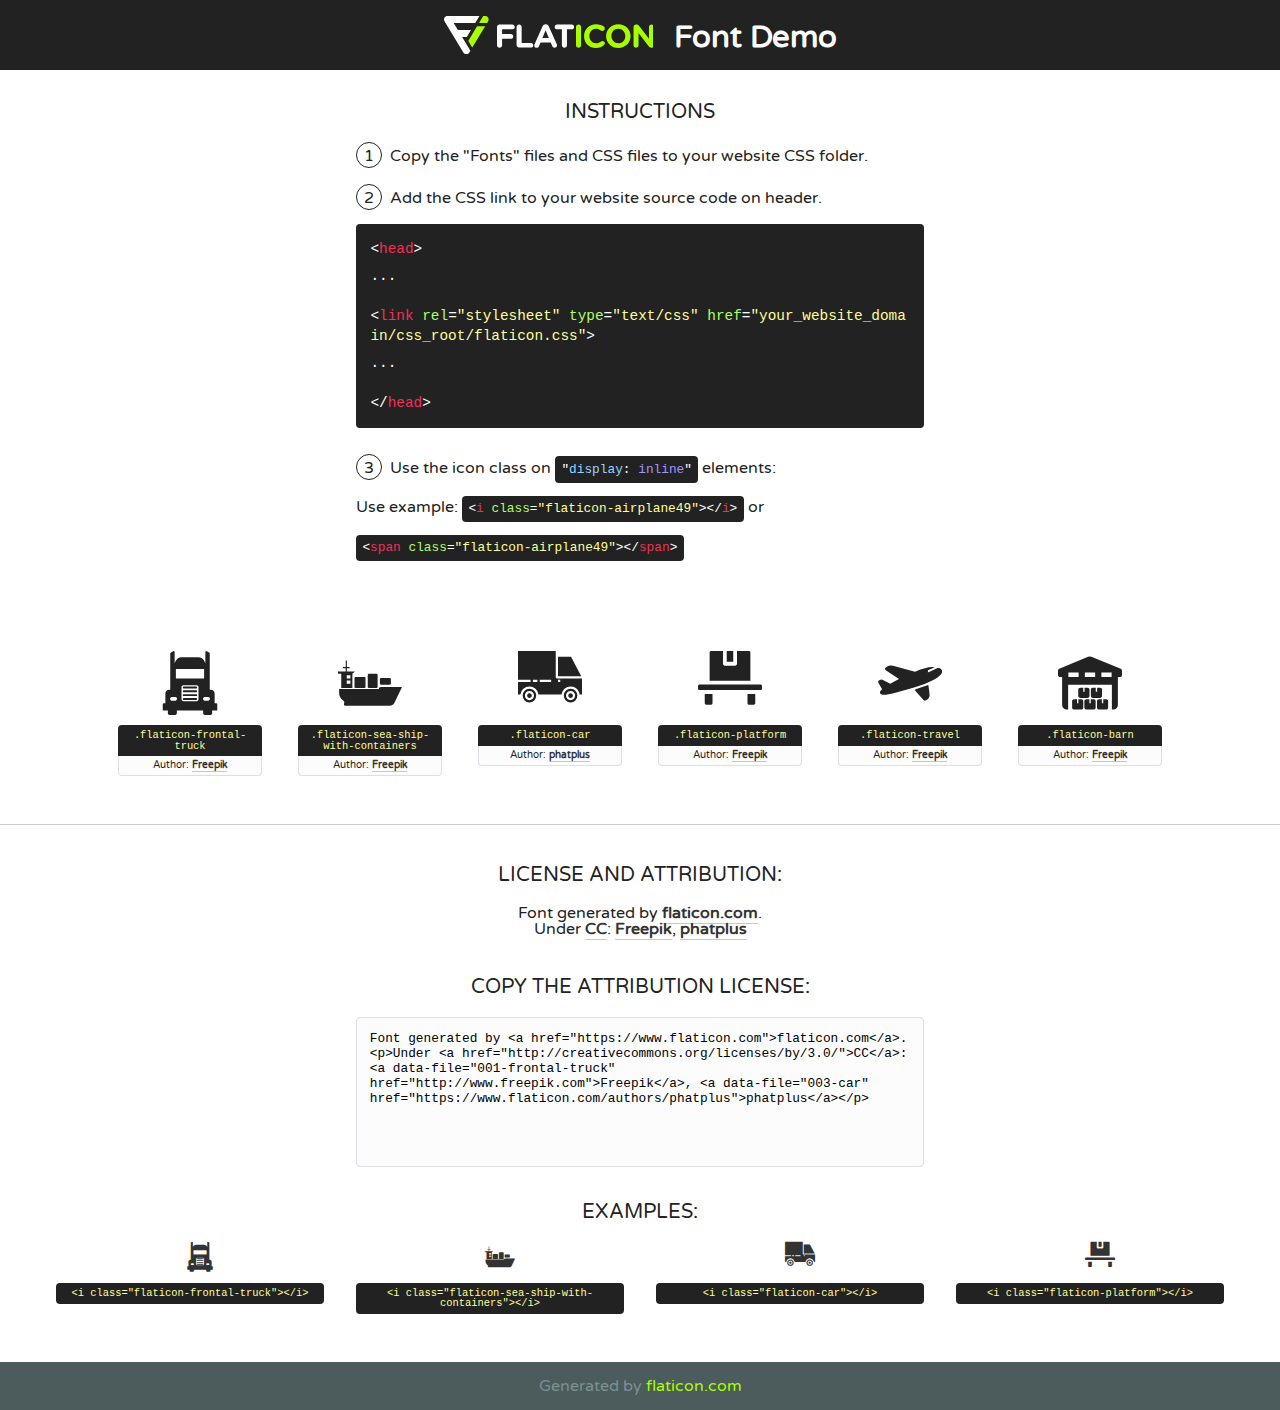
<file: app/static/lost/fonts/flaticon/font/flaticon.html>
<!DOCTYPE html>
<!--
  Flaticon icon font: Flaticon
  Creation date: 24/01/2019 09:02
-->
<html>
<!DOCTYPE html>
<html>

<head>
    <title>Flaticon WebFont</title>
    <link href="http://fonts.googleapis.com/css?family=Varela+Round" rel="stylesheet" type="text/css" />
    <link rel="stylesheet" type="text/css" href="flaticon.css">
    <meta charset="UTF-8">
    <style>
    html, body, div, span, applet, object, iframe,
    h1, h2, h3, h4, h5, h6, p, blockquote, pre,
    a, abbr, acronym, address, big, cite, code,
    del, dfn, em, img, ins, kbd, q, s, samp,
    small, strike, strong, sub, sup, tt, var,
    b, u, i, center,
    dl, dt, dd, ol, ul, li,
    fieldset, form, label, legend,
    table, caption, tbody, tfoot, thead, tr, th, td,
    article, aside, canvas, details, embed, 
    figure, figcaption, footer, header, hgroup, 
    menu, nav, output, ruby, section, summary,
    time, mark, audio, video {
        margin: 0;
        padding: 0;
        border: 0;
        font-size: 100%;
        font: inherit;
        vertical-align: baseline;
    }
    /* HTML5 display-role reset for older browsers */
    article, aside, details, figcaption, figure, 
    footer, header, hgroup, menu, nav, section {
        display: block;
    }
    body {
        line-height: 1;
    }
    ol, ul {
        list-style: none;
    }
    blockquote, q {
        quotes: none;
    }
    blockquote:before, blockquote:after,
    q:before, q:after {
        content: '';
        content: none;
    }
    table {
        border-collapse: collapse;
        border-spacing: 0;
    }
    body {
        font-family: 'Varela Round', Helvetica, Arial, sans-serif;
        font-size: 16px;
        color: #222;
    }
    a {
        color: #333;
        border-bottom: 1px solid #a9fd00;
        font-weight: bold;
        text-decoration: none;
    }
    * {
        -moz-box-sizing: border-box;
        -webkit-box-sizing: border-box;
        box-sizing: border-box;
        margin: 0;
        padding: 0;
    }
    [class^="flaticon-"]:before, [class*=" flaticon-"]:before, [class^="flaticon-"]:after, [class*=" flaticon-"]:after {
        font-family: Flaticon;
        font-size: 30px;
        font-style: normal;
        margin-left: 20px;
        color: #333;
    }
    .wrapper {
        max-width: 600px;
        margin: auto;
        padding: 0 1em;
    }
    .title {
        font-size: 1.25em;
        text-align: center;
        margin-bottom: 1em;
        text-transform: uppercase;
    }
    header {
        text-align: center;
        background-color: #222;
        color: #fff;
        padding: 1em;
    }
    header .logo {
        width: 210px;
        height: 38px;
        display: inline-block;
        vertical-align: middle;
        margin-right: 1em;
        border: none;
    }
    header strong {
        font-size: 1.95em;
        font-weight: bold;
        vertical-align: middle;
        margin-top: 5px;
        display: inline-block;
    }
    .demo {
        margin: 2em auto;
        line-height: 1.25em;
    }
    .demo ul li {
        margin-bottom: 1em;
    }
    .demo ul li .num {
        color: #222;
        border-radius: 20px;
        display: inline-block;
        width: 26px;
        padding: 3px;
        height: 26px;
        text-align: center;
        margin-right: 0.5em;
        border: 1px solid #222;
    }
    .demo ul li code {
        background-color: #222;
        border-radius: 4px;
        padding: 0.25em 0.5em;
        display: inline-block;
        color: #fff;
        font-family: Consolas,Monaco,Lucida Console,Liberation Mono,DejaVu Sans Mono,Bitstream Vera Sans Mono,Courier New, monospace;
        font-weight: lighter;
        margin-top: 1em;
        font-size: 0.8em;
        word-break: break-all;
    }
    .demo ul li code.big {
        padding: 1em;
        font-size: 0.9em;
    }
    .demo ul li code .red {
        color: #EF3159;
    }
    .demo ul li code .green {
        color: #ACFF65;
    }
    .demo ul li code .yellow {
        color: #FFFF99;
    }
    .demo ul li code .blue {
        color: #99D3FF;
    }
    .demo ul li code .purple {
        color: #A295FF;
    }
    .demo ul li code .dots {
        margin-top: 0.5em;
        display: block;
    }
    #glyphs {
        border-bottom: 1px solid #ccc;
        padding: 2em 0;
        text-align: center;
    }
    .glyph {
        display: inline-block;
        width: 9em;
        margin: 1em;
        text-align: center;
        vertical-align: top;
        background: #FFF;
    }
    .glyph .glyph-icon {
        padding: 10px;
        display: block;
        font-family:"Flaticon";
        font-size: 64px;
        line-height: 1;
    }
    .glyph .glyph-icon:before {
        font-size: 64px;
        color: #222;
        margin-left: 0;
    }
    .class-name {
        font-size: 0.65em;
        background-color: #222;
        color: #fff;
        border-radius: 4px 4px 0 0;
        padding: 0.5em;
        color: #FFFF99;
        font-family: Consolas,Monaco,Lucida Console,Liberation Mono,DejaVu Sans Mono,Bitstream Vera Sans Mono,Courier New, monospace;
    }
    .author-name {
        font-size: 0.6em;
        background-color: #fcfcfd;
        border: 1px solid #DEDEE4;
        border-top: 0;
        border-radius: 0 0 4px 4px;
        padding: 0.5em;
    }
    .class-name:last-child {
        font-size: 10px;
        color:#888;
    }
    .class-name:last-child a {
        font-size: 10px;
        color:#555;
    }
    .class-name:last-child a:hover {
        color:#a9fd00;
    }
    .glyph > input {
        display: block;
        width: 100px;
        margin: 5px auto;
        text-align: center;
        font-size: 12px;
        cursor: text;
    }
    .glyph > input.icon-input {
        font-family:"Flaticon";
        font-size: 16px;
        margin-bottom: 10px;
    }
    .attribution .title {
        margin-top: 2em;
    }
    .attribution textarea {
        background-color: #fcfcfd;
        padding: 1em;
        border: none;
        box-shadow: none;
        border: 1px solid #DEDEE4;
        border-radius: 4px;
        resize: none;
        width: 100%;
        height: 150px;
        font-size: 0.8em;
        font-family: Consolas,Monaco,Lucida Console,Liberation Mono,DejaVu Sans Mono,Bitstream Vera Sans Mono,Courier New, monospace;
        -webkit-appearance: none;
    }
    .iconsuse {
        margin: 2em auto;
        text-align: center;
        max-width: 1200px;
    }
    .iconsuse:after {
        content: '';
        display: table;
        clear: both;
    }
    .iconsuse .image {
        float: left;
        width: 25%;
        padding: 0 1em;
    }
    .iconsuse .image p {
        margin-bottom: 1em;
    }
    .iconsuse .image span {
        display: block;
        font-size: 0.65em;
        background-color: #222;
        color: #fff;
        border-radius: 4px;
        padding: 0.5em;
        color: #FFFF99;
        margin-top: 1em;
        font-family: Consolas,Monaco,Lucida Console,Liberation Mono,DejaVu Sans Mono,Bitstream Vera Sans Mono,Courier New, monospace;
    }
    #footer {
        text-align: center;
        background-color: #4C5B5C;
        color: #7c9192;
        padding: 1em;
    }
    #footer a {
        border: none;
        color: #a9fd00;
        font-weight: normal;
    }
    @media (max-width: 960px) {
        .iconsuse .image {
            width: 50%;
        }
    }
    @media (max-width: 560px) {
        .iconsuse .image {
            width: 100%;
        }
    }
    </style>
</head>

<body class="characters-off">

    <header>
        <a href="https://www.flaticon.com" target="_blank" class="logo">
            <svg version="1.1" xmlns="http://www.w3.org/2000/svg" xmlns:xlink="http://www.w3.org/1999/xlink" xmlns:a="http://ns.adobe.com/AdobeSVGViewerExtensions/3.0/" viewBox="0 0 560.875 102.036" enable-background="new 0 0 560.875 102.036" xml:space="preserve">
                <defs>
                </defs>
                <g>
                    <g class="letters">
                        <path fill="#ffffff" d="M141.596,29.675c0-3.777,2.985-6.767,6.764-6.767h34.438c3.426,0,6.15,2.728,6.15,6.15
                        c0,3.43-2.724,6.149-6.15,6.149h-27.674v13.091h23.719c3.429,0,6.151,2.724,6.151,6.15c0,3.43-2.723,6.149-6.151,6.149h-23.719
                        v17.574c0,3.773-2.986,6.761-6.764,6.761c-3.779,0-6.764-2.989-6.764-6.761V29.675z"></path>
                        <path fill="#ffffff" d="M193.844,29.149c0-3.781,2.985-6.767,6.764-6.767c3.776,0,6.763,2.985,6.763,6.767v42.957h25.039
                        c3.426,0,6.149,2.726,6.149,6.153c0,3.425-2.723,6.15-6.149,6.15h-31.802c-3.779,0-6.764-2.986-6.764-6.768V29.149z"></path>
                        <path fill="#ffffff" d="M241.891,75.71l21.438-48.407c1.492-3.341,4.215-5.357,7.906-5.357h0.792
                        c3.686,0,6.323,2.017,7.815,5.357l21.439,48.407c0.436,0.967,0.701,1.845,0.701,2.723c0,3.602-2.809,6.501-6.414,6.501
                        c-3.161,0-5.269-1.845-6.499-4.655l-4.132-9.661h-27.059l-4.301,10.102c-1.144,2.631-3.426,4.214-6.237,4.214
                        c-3.517,0-6.24-2.81-6.24-6.325C241.1,77.64,241.451,76.677,241.891,75.71z M279.932,58.666l-8.521-20.297l-8.526,20.297H279.932
                        z"></path>
                        <path fill="#ffffff" d="M314.864,35.387H301.86c-3.429,0-6.239-2.813-6.239-6.238c0-3.429,2.811-6.24,6.239-6.24h39.533
                        c3.426,0,6.237,2.811,6.237,6.24c0,3.425-2.811,6.238-6.237,6.238h-13.001v42.785c0,3.773-2.99,6.761-6.764,6.761
                        c-3.779,0-6.764-2.989-6.764-6.761V35.387z"></path>
                        <path fill="#A9FD00" d="M352.615,29.149c0-3.781,2.985-6.767,6.767-6.767c3.774,0,6.761,2.985,6.761,6.767v49.024
                        c0,3.773-2.987,6.761-6.761,6.761c-3.781,0-6.767-2.989-6.767-6.761V29.149z"></path>
                        <path fill="#A9FD00" d="M374.132,53.836v-0.179c0-17.481,13.178-31.801,32.065-31.801c9.22,0,15.459,2.458,20.557,6.238
                        c1.402,1.054,2.637,2.985,2.637,5.357c0,3.692-2.985,6.59-6.681,6.59c-1.845,0-3.071-0.702-4.044-1.319
                        c-3.776-2.813-7.729-4.393-12.562-4.393c-10.364,0-17.831,8.611-17.831,19.154v0.173c0,10.542,7.291,19.329,17.831,19.329
                        c5.715,0,9.492-1.756,13.359-4.834c1.049-0.874,2.458-1.491,4.039-1.491c3.429,0,6.325,2.813,6.325,6.236
                        c0,2.106-1.056,3.78-2.282,4.834c-5.539,4.834-12.036,7.733-21.878,7.733C387.572,85.464,374.132,71.493,374.132,53.836z"></path>
                        <path fill="#A9FD00" d="M433.009,53.836v-0.179c0-17.481,13.79-31.801,32.766-31.801c18.981,0,32.592,14.143,32.592,31.628v0.173
                        c0,17.483-13.785,31.807-32.769,31.807C446.625,85.464,433.009,71.32,433.009,53.836z M484.224,53.836v-0.179
                        c0-10.539-7.725-19.326-18.626-19.326c-10.893,0-18.449,8.611-18.449,19.154v0.173c0,10.542,7.73,19.329,18.626,19.329
                        C476.676,72.986,484.224,64.378,484.224,53.836z"></path>
                        <path fill="#A9FD00" d="M506.233,29.321c0-3.774,2.99-6.763,6.767-6.763h1.401c3.252,0,5.183,1.583,7.029,3.953l26.093,34.265
                        V29.059c0-3.692,2.99-6.677,6.681-6.677c3.683,0,6.671,2.985,6.671,6.677v48.934c0,3.78-2.987,6.765-6.764,6.765h-0.436
                        c-3.257,0-5.188-1.581-7.034-3.953l-27.056-35.492v32.944c0,3.687-2.985,6.676-6.678,6.676c-3.683,0-6.673-2.989-6.673-6.676
                        V29.321z"></path>
                    </g>
                    <g class="insignia">
                        <path fill="#ffffff" d="M48.372,56.137h12.517l11.156-18.537H37.186L25.688,18.539h57.825L94.668,0H9.271
                        C5.925,0,2.842,1.801,1.198,4.716c-1.644,2.907-1.593,6.482,0.134,9.343l50.38,83.501c1.678,2.781,4.689,4.476,7.938,4.476
                        c3.246,0,6.257-1.695,7.935-4.476l2.898-4.804L48.372,56.137z"></path>
                        <g class="i">
                            <path fill="#A9FD00" d="M93.575,18.539h0.031v0.004l21.652,0.004l2.705-4.488c1.727-2.861,1.778-6.436,0.133-9.343
                            C116.454,1.801,113.371,0,110.026,0h-5.294L93.575,18.539z"></path>
                            <polygon fill="#A9FD00" points="88.291,27.356 64.725,66.486 75.519,84.404 109.942,27.356"></polygon>
                        </g>
                    </g>
                </g>
            </svg>
        </a>
        <strong>Font Demo</strong>
    </header>


    <section class="demo wrapper">

        <p class="title">Instructions</p>

        <ul>
            <li>
                <span class="num">1</span>Copy the "Fonts" files and CSS files to your website CSS folder.
            </li>
            <li>
                <span class="num">2</span>Add the CSS link to your website source code on header.
                <code class="big">
                    &lt;<span class="red">head</span>&gt;
                    <br/><span class="dots">...</span>
                    <br/>&lt;<span class="red">link</span> <span class="green">rel</span>=<span class="yellow">"stylesheet"</span> <span class="green">type</span>=<span class="yellow">"text/css"</span> <span class="green">href</span>=<span class="yellow">"your_website_domain/css_root/flaticon.css"</span>&gt;
                    <br/><span class="dots">...</span>
                    <br/>&lt;/<span class="red">head</span>&gt;
                </code>
            </li>

            <li>
                <p>
                    <span class="num">3</span>Use the icon class on <code>"<span class="blue">display</span>:<span class="purple"> inline</span>"</code> elements:
                    <br />
                    Use example: <code>&lt;<span class="red">i</span> <span class="green">class</span>=<span class="yellow">&quot;flaticon-airplane49&quot;</span>&gt;&lt;/<span class="red">i</span>&gt;</code> or <code>&lt;<span class="red">span</span> <span class="green">class</span>=<span class="yellow">&quot;flaticon-airplane49&quot;</span>&gt;&lt;/<span class="red">span</span>&gt;</code>
            </li>
        </ul>

    </section>




   <section id="glyphs">          
    
      
        <div class="glyph"><div class="glyph-icon flaticon-frontal-truck"></div>
            <div class="class-name">.flaticon-frontal-truck</div>
            <div class="author-name">Author: <a data-file="001-frontal-truck" href="http://www.freepik.com">Freepik</a> </div> 
        </div>        
        
        <div class="glyph"><div class="glyph-icon flaticon-sea-ship-with-containers"></div>
            <div class="class-name">.flaticon-sea-ship-with-containers</div>
            <div class="author-name">Author: <a data-file="002-sea-ship-with-containers" href="http://www.freepik.com">Freepik</a> </div> 
        </div>        
        
        <div class="glyph"><div class="glyph-icon flaticon-car"></div>
            <div class="class-name">.flaticon-car</div>
            <div class="author-name">Author: <a data-file="003-car" href="https://www.flaticon.com/authors/phatplus">phatplus</a> </div> 
        </div>        
        
        <div class="glyph"><div class="glyph-icon flaticon-platform"></div>
            <div class="class-name">.flaticon-platform</div>
            <div class="author-name">Author: <a data-file="004-platform" href="http://www.freepik.com">Freepik</a> </div> 
        </div>        
        
        <div class="glyph"><div class="glyph-icon flaticon-travel"></div>
            <div class="class-name">.flaticon-travel</div>
            <div class="author-name">Author: <a data-file="005-travel" href="http://www.freepik.com">Freepik</a> </div> 
        </div>        
        
        <div class="glyph"><div class="glyph-icon flaticon-barn"></div>
            <div class="class-name">.flaticon-barn</div>
            <div class="author-name">Author: <a data-file="006-barn" href="http://www.freepik.com">Freepik</a> </div> 
        </div>        
        

    </section>



    <section class="attribution wrapper"   style="text-align:center;">

      <div class="title">License and attribution:</div><div class="attrDiv">Font generated by <a href="https://www.flaticon.com">flaticon.com</a>. <div><p>Under <a href="http://creativecommons.org/licenses/by/3.0/">CC</a>: <a data-file="001-frontal-truck" href="http://www.freepik.com">Freepik</a>, <a data-file="003-car" href="https://www.flaticon.com/authors/phatplus">phatplus</a></p>  </div>
      </div>
      <div class="title">Copy the Attribution License:</div>

    <textarea onclick="this.focus();this.select();">Font generated by &lt;a href=&quot;https://www.flaticon.com&quot;&gt;flaticon.com&lt;/a&gt;. <p>Under <a href="http://creativecommons.org/licenses/by/3.0/">CC</a>: <a data-file="001-frontal-truck" href="http://www.freepik.com">Freepik</a>, <a data-file="003-car" href="https://www.flaticon.com/authors/phatplus">phatplus</a></p>  
     </textarea>

    </section>

    <section class="iconsuse">

          <div class="title">Examples:</div>            
             
            <div class="image">
                <p>
                    <i class="glyph-icon flaticon-frontal-truck"></i> 
                    <span>&lt;i class=&quot;flaticon-frontal-truck&quot;&gt;&lt;/i&gt;</span>
                </p>
            </div>
            
            <div class="image">
                <p>
                    <i class="glyph-icon flaticon-sea-ship-with-containers"></i> 
                    <span>&lt;i class=&quot;flaticon-sea-ship-with-containers&quot;&gt;&lt;/i&gt;</span>
                </p>
            </div>
            
            <div class="image">
                <p>
                    <i class="glyph-icon flaticon-car"></i> 
                    <span>&lt;i class=&quot;flaticon-car&quot;&gt;&lt;/i&gt;</span>
                </p>
            </div>
            
            <div class="image">
                <p>
                    <i class="glyph-icon flaticon-platform"></i> 
                    <span>&lt;i class=&quot;flaticon-platform&quot;&gt;&lt;/i&gt;</span>
                </p>
            </div>
                       
        </div>
                            
    </section>

<div id="footer">
    <div>Generated by <a href="https://www.flaticon.com">flaticon.com</a>
    </div>
</div>



</body>
</html>
</file>
<file: app/static/lost/fonts/flaticon/font/flaticon.css>
/*
  	Flaticon icon font: Flaticon
  	Creation date: 24/01/2019 09:02
  	*/

@font-face {
  font-family: "Flaticon";
  src: url("./Flaticon.eot");
  src: url("./Flaticon.eot?#iefix") format("embedded-opentype"),
       url("./Flaticon.woff2") format("woff2"),
       url("./Flaticon.woff") format("woff"),
       url("./Flaticon.ttf") format("truetype"),
       url("./Flaticon.svg#Flaticon") format("svg");
  font-weight: normal;
  font-style: normal;
}

@media screen and (-webkit-min-device-pixel-ratio:0) {
  @font-face {
    font-family: "Flaticon";
    src: url("./Flaticon.svg#Flaticon") format("svg");
  }
}

[class^="flaticon-"]:before, [class*=" flaticon-"]:before,
[class^="flaticon-"]:after, [class*=" flaticon-"]:after {   
  font-family: Flaticon;
        font-style: normal;
  font-weight: normal;
  font-variant: normal;
  text-transform: none;
  line-height: 1;

  /* Better Font Rendering =========== */
  -webkit-font-smoothing: antialiased;
  -moz-osx-font-smoothing: grayscale;
}

.flaticon-frontal-truck:before { content: "\f100"; }
.flaticon-sea-ship-with-containers:before { content: "\f101"; }
.flaticon-car:before { content: "\f102"; }
.flaticon-platform:before { content: "\f103"; }
.flaticon-travel:before { content: "\f104"; }
.flaticon-barn:before { content: "\f105"; }
</file>
